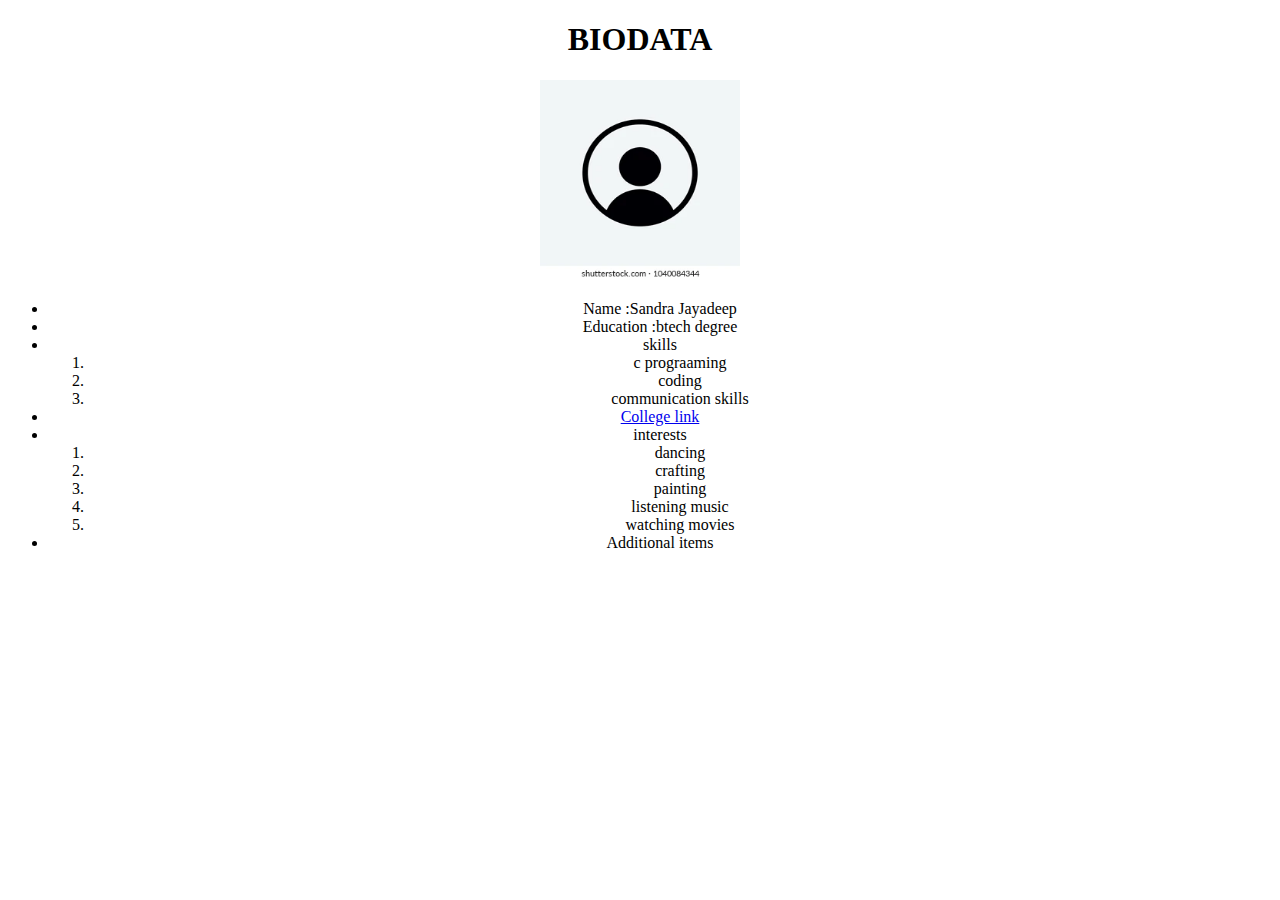
<file: index.html>
<!DOCTYPE html>
<html lang="en">
<head>
    <meta charset="UTF-8">
    <meta http-equiv="X-UA-Compatible" content="IE=edge">
    <meta name="viewport" content="width=device-width, initial-scale=1.0">
    <title>Document</title>
    <link href="https://cdn.jsdelivr.net/npm/bootstrap@5.3.0-alpha3/dist/css/bootstrap.min.css" rel="stylesheet" integrity="sha384-KK94CHFLLe+nY2dmCWGMq91rCGa5gtU4mk92HdvYe+M/SXH301p5ILy+dN9+nJOZ" crossorigin="anonymous">

</head>
<body> 
    <script src="https://cdn.jsdelivr.net/npm/bootstrap@5.3.0-alpha3/dist/js/bootstrap.bundle.min.js" integrity="sha384-ENjdO4Dr2bkBIFxQpeoTz1HIcje39Wm4jDKdf19U8gI4ddQ3GYNS7NTKfAdVQSZe" crossorigin="anonymous"></script>
     <center>
    <h1>BIODATA</h1>
    
    <img src="man-icon-vector-260nw-1040084344.webp" alt="" width="200" height="200">

        <ul class="classA">
            <li>Name :Sandra Jayadeep</li>
            <li>Education :btech degree</li>

            <li>skills
                <ol>
                <li>c prograaming</li>
            <li>coding</li>
            <li>communication skills</li>
            </ol>
            </li>
            
            <li><a href="https://www.cev.ac.in/en/">College link</a></li>
            <li>interests
                <ol>
                <li>dancing</li>
                <li>crafting</li>
                <li>painting</li>
                <li>listening music</li>
                <li>watching movies</li>
                </ol>
            </li>
            
            <li>Additional items</li>
            </ul>




            
        </center>


  
   
</body>
</html>
</file>
